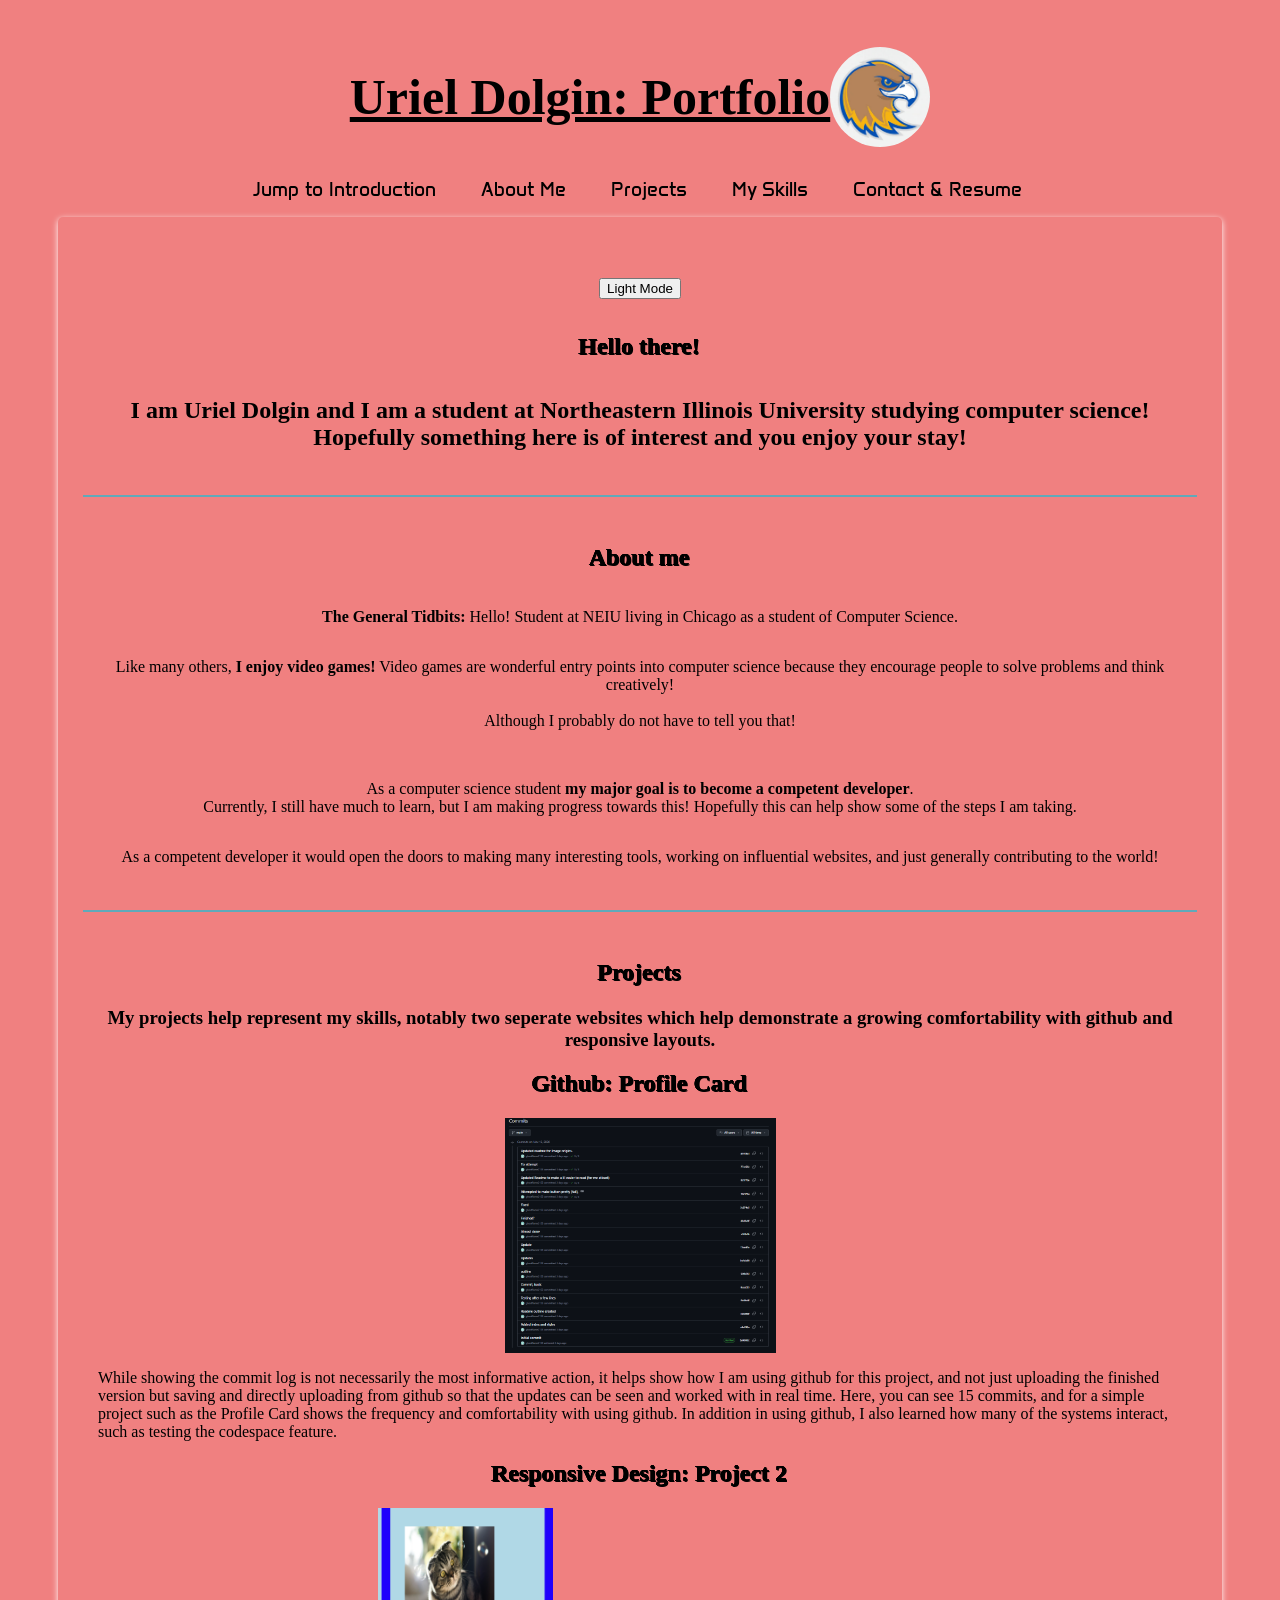
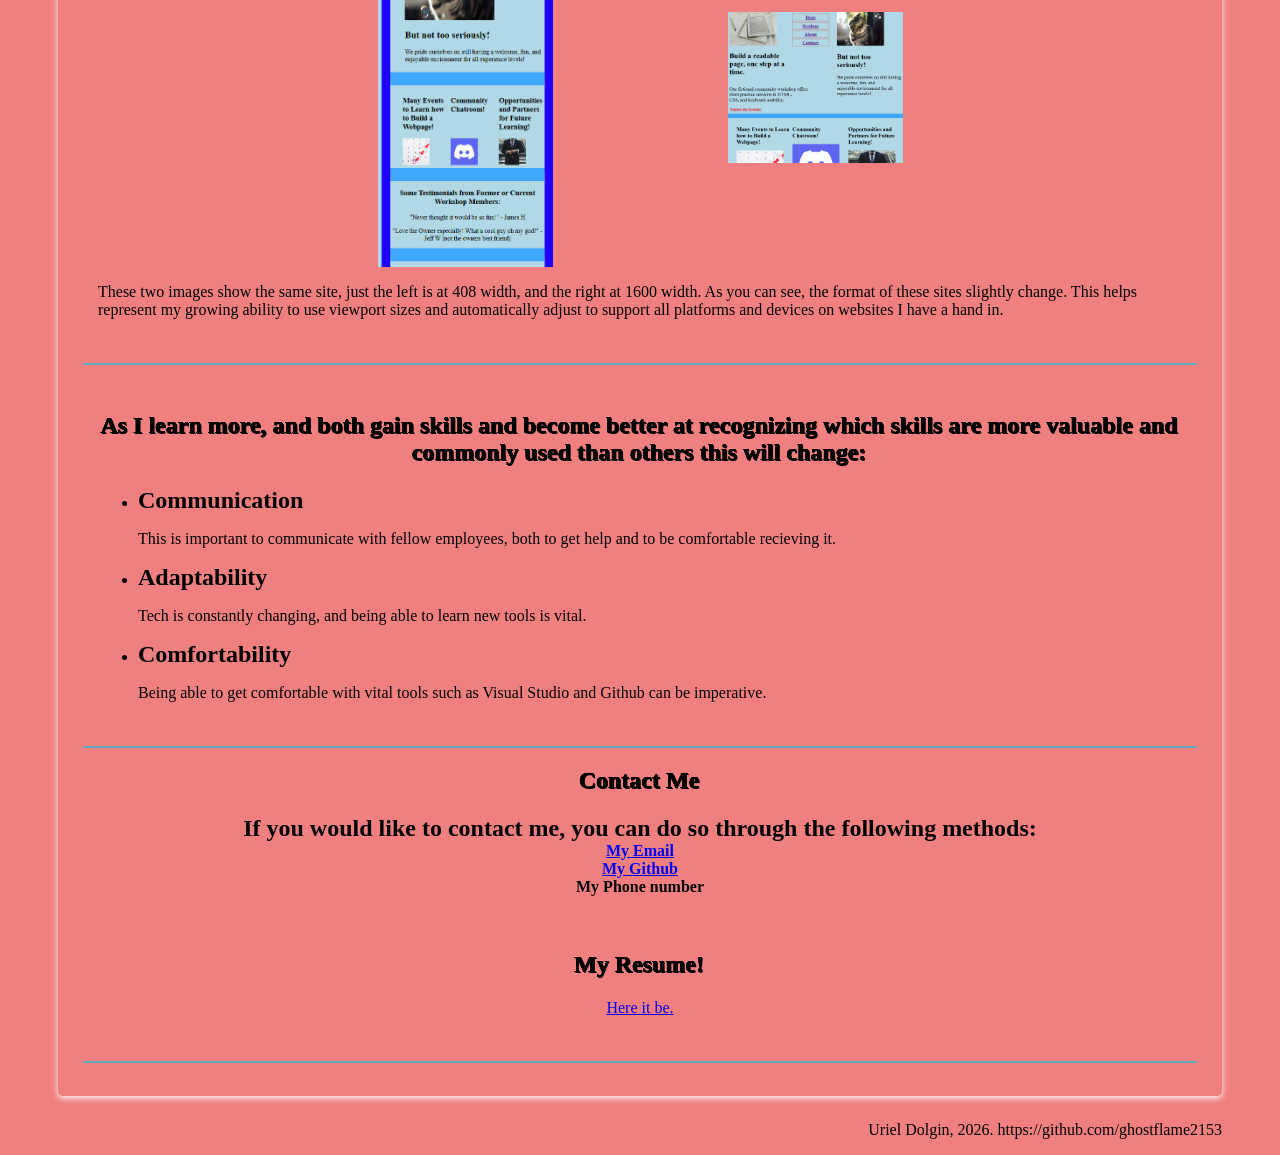
<file: index.html>
<!doctype html>
<html lang="en">
<head>
  <link rel="preconnect" href="https://fonts.googleapis.com">
<link rel="preconnect" href="https://fonts.gstatic.com" crossorigin>
<link href="https://fonts.googleapis.com/css2?family=Anta&display=swap" rel="stylesheet">
  <meta charset="utf-8">
  <meta name="viewport" content="width=device-width, initial-scale=1.0">
  <title>Uriel Dolgin: Portfolio</title>
  <script src="app.js" defer></script>
  <link rel="stylesheet" href="styles.css">
</head>
<body>
  <header>
    <h1><span> Uriel Dolgin: Portfolio </span> <img src="images/NEIUeagle.jpg" alt="NEIU eagle" width="50" height="50"></h1>
    <nav class="main">
      <ul>
        <li><a href="#intro">Jump to Introduction</a></li>
        <li><a href="#about">About Me</a></li>
        <li><a href="#projects">Projects</a></li>
        <li><a href="#skills">My Skills</a></li>
        <li><a href="#resume">Contact & Resume</a></li>
      </ul>
    </nav>
    <!--Unsure whether i should add a nav for Contact or not. They havent looked yet so that feels unnecessary, but then if they scroll back up to nav they might want it.-->
<!-- make sure to update and add nav # to each section -->
    <!-- Header and navigation: your name or logo, and links to your main sections. -->
  </header>
  <main>
    <section id="intro">
    <p> <button onclick="changeText(this)">Light Mode</button> </p>
      <h2>Hello there!</h2><p><span class = "bigbold">I am Uriel Dolgin and I am a student at Northeastern Illinois University studying computer science!<br>
      Hopefully something here is of interest and you enjoy your stay! </p></span>
      <!-- Introduction: your name, a one-line headline, a short welcome, and a link to your work. -->
    </section>
     <hr class="seperator">

    <section id="about">
      <h2>About me</h2>
      <p><span class="bold">The General Tidbits: </span>Hello! Student at NEIU living in Chicago as a student of Computer Science. </p>
      <p>Like many others, <span class="bold">I enjoy video games!</span> Video games are wonderful entry points into computer science because they encourage people to 
        solve problems and think creatively! <br><br>Although I probably do not have to tell you that!</p><br>
       <p>As a computer science student <span class="bold">my major goal is to become a competent developer</span>.<br> Currently, I still have much to learn, but I am making progress towards this!
       Hopefully this can help show some of the steps I am taking. </p>
       <p>As a competent developer it would open the doors to making many interesting tools, working on influential websites, and just generally contributing to the world!</p>
      <!-- About: your interests, studies, and goals. No home address, phone number, or student ID. -->
    </section>
     <hr class="seperator">



    <section id="projects">
      <h2>Projects</h2>
      <h3>My projects help represent my skills, notably two seperate websites which help demonstrate a growing comfortability with github and responsive layouts.</h3>
      <h2>Github: Profile Card</h2>
      <img src="images/commits.png" alt="commit history in github" width="1250" height="550">
      <p>While showing the commit log is not necessarily the most informative action, it helps show how I am using github for this project, 
        and not just uploading the finished version but saving and directly uploading from github so that the updates can be seen and worked with in 
        real time. Here, you can see 15 commits, and for a simple project such as the Profile Card shows the frequency and comfortability with using 
        github. In addition in using github, I also learned how many of the systems interact, such as testing the codespace feature. </p>
    
        <h2>Responsive Design: Project 2</h2>
        <div class="responsive">
        <img src="images/responsive.png" alt="example of responsive designed website at 408 width">
        <img src="images/responsive2.png" alt="example of responsive designed website at 1600 width">
          </div>
        <p>These two images show the same site, just the left is at 408 width, and the right at 1600 width. As you can see, the format of these sites slightly change. 
          This helps represent my growing ability to use viewport sizes and automatically adjust to support all platforms and devices on websites I have a hand in. </p>
        </p>
        <!--Originally I was planning on making the text not appear when I go to the lowest setting of viewport but because its less important to read each line
        and I explain any context that might be wanted that is not as easily read, I thought the images were ok lined up as they are in lower viewports. But unsure
        -->
      </section>
    <hr class="seperator">



    <section id="skills">
      <h2> As I learn more, and both gain skills and become better at recognizing which skills are more valuable 
        and commonly used than others this will change:</h2>
        <ul>
          <li><span class = "bigbold">Communication</span></li>
          <li><p> This is important to communicate with fellow employees, both to get help and to be comfortable recieving it.</p> </li>
          <li><span class = "bigbold">Adaptability</span></li>
          <li><p>Tech is constantly changing, and being able to learn new tools is vital.</p></li>
          <li><span class = "bigbold">Comfortability</span></li>
         <li><p>Being able to get comfortable with vital tools such as Visual Studio and Github can be imperative.</p></li>
        </ul>
      <!-- Skills: the skills your work samples show, each connected to a sample. -->
    </section>
    <section id="contact"> 
      <hr class="seperator">
      <h2>Contact Me</h2>
      <p><span class="bigbold"> If you would like to contact me, you can do so through the following methods: </span> <br>
        <a class="bold" href="mailto:uriel.dolgin@gmail.com">My Email</a> <br>
        <a class="bold" href="https://github.com/ghostflame2153" target="_blank">My Github</a> <br>
        <a class="bold">My Phone number</a> <br>
      </p>
      <!-- Contact: a professional way to reach you, such as a profile link. -->
    </section>
     <!--<hr class="seperator"> for now im combining resume with contact. Unsure if this is correct but they feel combinable.-->



    <section id="resume">
      <h2>My Resume!</h2>
      <a href=" https://docs.google.com/document/d/1HRyX2I3Npv7JFHVDD5rGFDdb4rKY32hjptlK54Q6o1s/edit?usp=sharing" target="_blank"> Here it be.</a>
      </p>
      <!-- Resume: a resume section or a link to a downloadable resume PDF. -->
    </section>
    <hr class="seperator">
     <!--<hr class="seperator"> just incase i want to use it later to add more sections-->

  </main>
  <footer>
    <p>Uriel Dolgin, 2026. https://github.com/ghostflame2153 </p>
    <!-- Footer: your name, the year, and your profile links. -->
  </footer>
  <script src="app.js"></script>
</body>
</html>
</file>
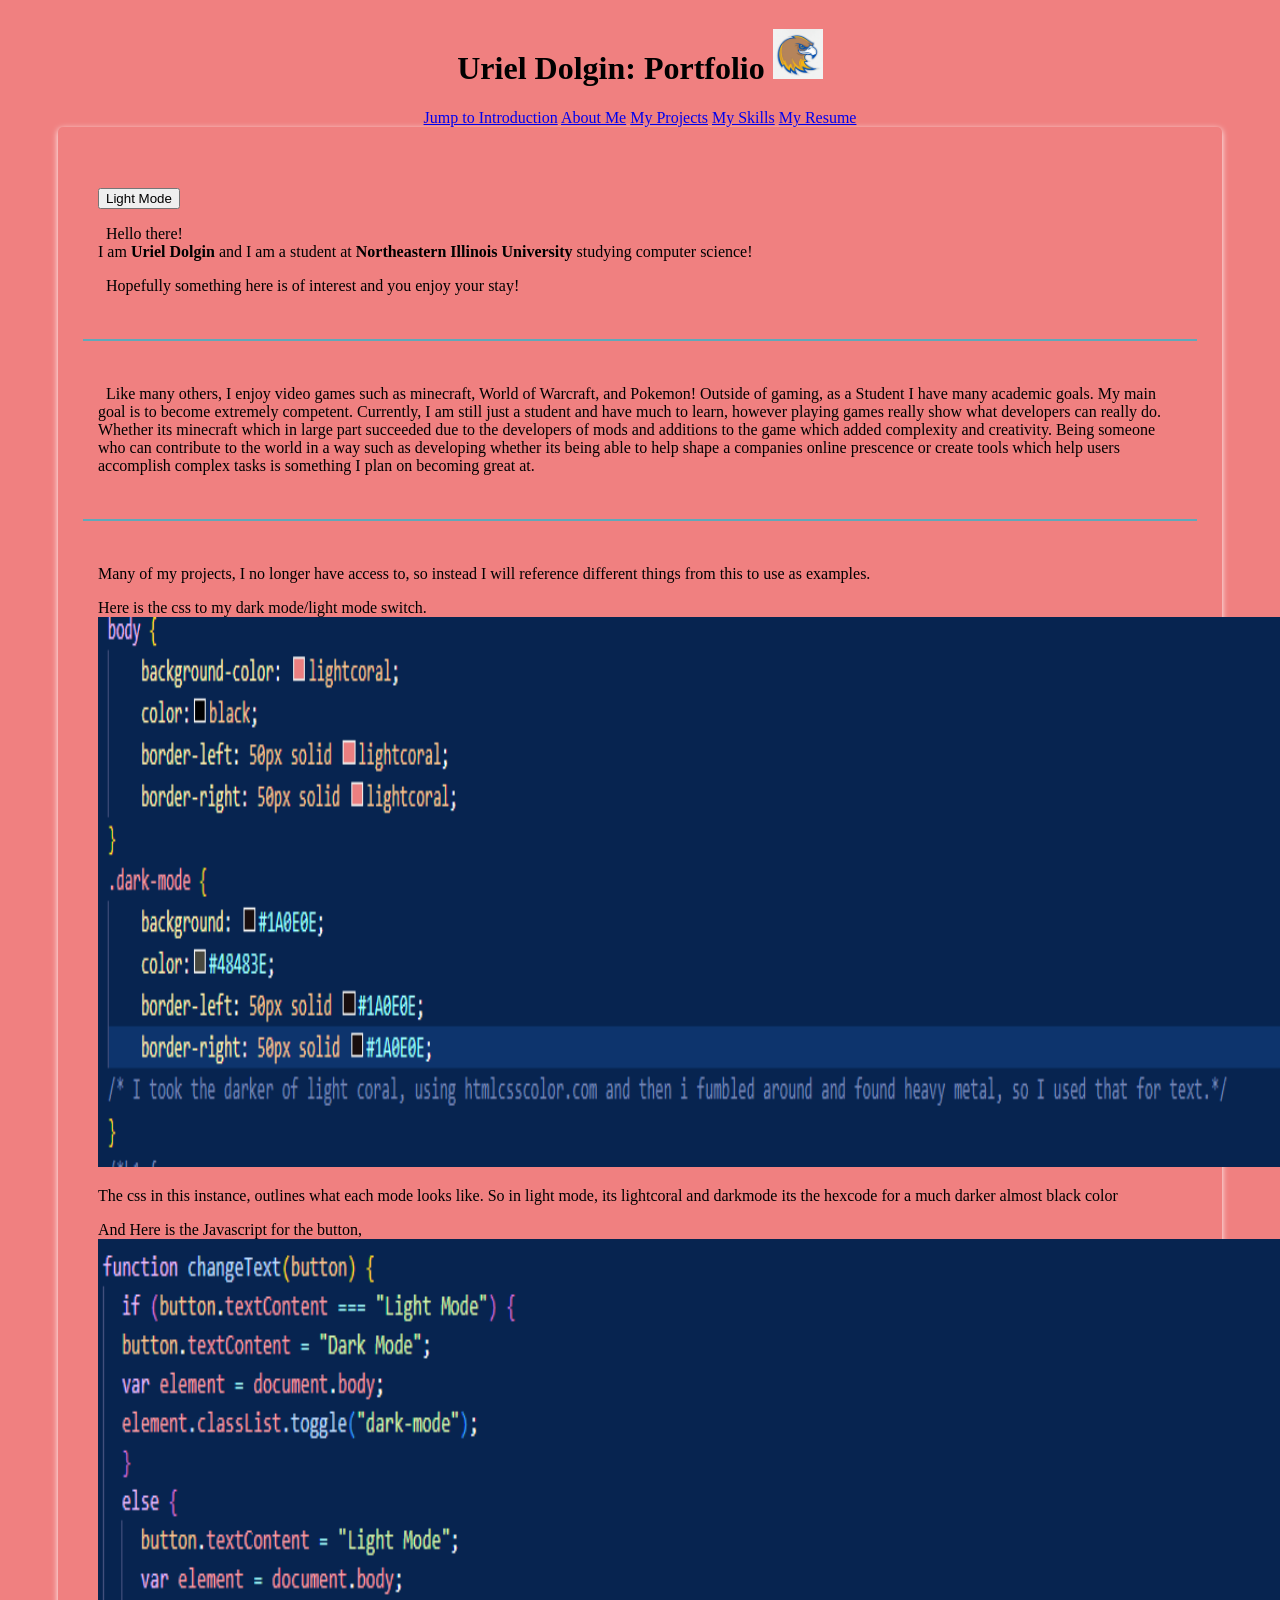
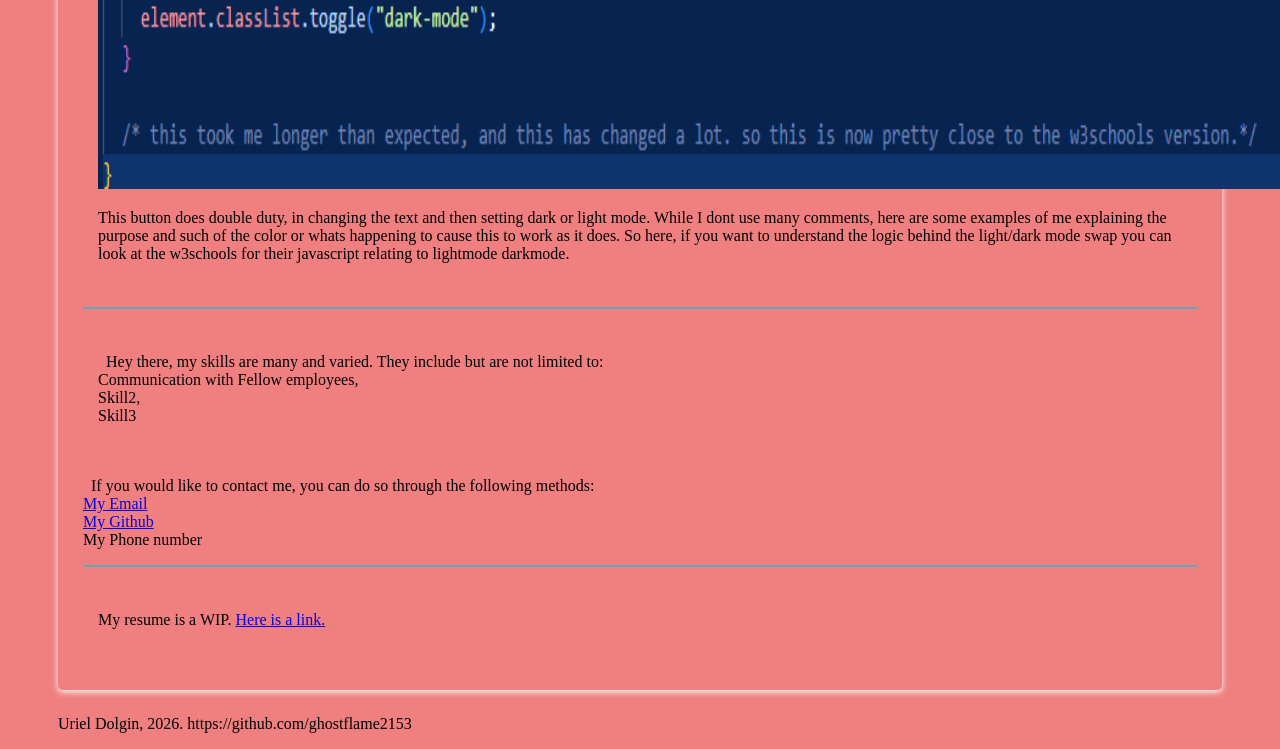
<file: cs300-portfolio-old/index.html>
<!doctype html>
<html lang="en">
<head>
  <meta charset="utf-8">
  <meta name="viewport" content="width=device-width, initial-scale=1.0">
  <title>Uriel Dolgin: Portfolio</title>
  <script src="app.js" defer></script>
  <link rel="stylesheet" href="styles.css">
</head>
<body>
  <header>
    <h1> Uriel Dolgin: Portfolio <img src="images/NEIUeagle.jpg"alt="NEIU eagle" width="50" height="50"></h1>
    <nav>
    <a href="#intro">Jump to Introduction</a>
    <a href="#about">About Me</a>
    <a href="#projects">My Projects</a>
    <a href="#skills">My Skills</a>
    <a href="#resume">My Resume</a>
    </nav>
    <!--Unsure whether i should add a nav for Contact or not. They havent looked yet so that feels unnecessary, but then if they scroll back up to nav they might want it.-->
<!-- make sure to update and add nav # to each section -->
    <!-- Header and navigation: your name or logo, and links to your main sections. -->
  </header>
  <main>
    <section id="intro">
    <p> <button onclick="changeText(this)">Light Mode</button> </p>
      <p> &nbsp; Hello there! <br> I am <span class="bold">Uriel Dolgin</span> and I am a student at <span class="bold">Northeastern Illinois University</span> <span class="clickable text">studying computer science!</span></p>
      <p> &nbsp; Hopefully something here is of interest and you enjoy your stay! </p>
      <!-- Introduction: your name, a one-line headline, a short welcome, and a link to your work. -->
    </section>
     <hr class="seperator">

    <section id="about">
      <p> &nbsp; Like many others, I enjoy video games such as <span class="minecraft">minecraft</span>,<span class="wow"> World of Warcraft</span>, and <span class="pokemon">Pokemon!</span>
        Outside of gaming, as a Student I have many academic goals. My main goal is to become extremely competent. Currently, I am still just a student and have much to learn, however
        playing games really show what <span class="clickable text">developers</span> can really do. Whether its minecraft which in large part succeeded due to the <span class="clickable text">developers</span> of mods and additions to the game which added
        complexity and creativity. Being someone who can contribute to the world in a way such as developing whether its being able to help shape a companies online prescence or create tools which 
        help users accomplish complex tasks is something I plan on becoming great at. </p>
      <!-- About: your interests, studies, and goals. No home address, phone number, or student ID. -->
    </section>
     <hr class="seperator">



    <section id="projects">
      <p> Many of my projects, I no longer have access to, so instead I will reference different things from this to use as examples.</p>
      <p>Here is the css to my dark mode/light mode switch. <br> <img src="images/darkmodecss.png"alt="the css relating to dark mode and light mode" width="1250" height="550">  </p>
      <p> The css in this instance, outlines what each mode looks like. So in light mode, its lightcoral and darkmode its the hexcode for a much darker almost black color</p>
      <p> And Here is the Javascript for the button, <br> <img src="images/js.png"alt="the javascript of the same" width="1250" height="550"></p>
      <p> This button does double duty, in changing the text and then setting dark or light mode. While I dont use many comments, here are some examples of me explaining
        the purpose and such of the color or whats happening to cause this to work as it does. So here, if you want to understand the logic behind the light/dark mode swap you can look 
        at the w3schools for their javascript relating to lightmode darkmode. 
      </p>
    </section>
    <hr class="seperator">



    <section id="skills">
      <p> &nbsp; Hey there, my skills are many and varied. They include but are not limited to:<br>
        <span class="skills"> Communication with Fellow employees</span>, <br>
        <span class="skills">Skill2</span>, <br>
        <span class="skills">Skill3</span>
      </p>
      <!-- Skills: the skills your work samples show, each connected to a sample. -->
    </section>
    <section id="contact"> 
      <p>&nbsp; If you would like to contact me, you can do so through the following methods: <br>
        <a class="contact" href="mailto:uriel.dolgin@gmail.com">My Email</a> <br>
        <a class="contact" href="https://github.com/ghostflame2153" target="_blank">My Github</a> <br>
        <a class="contact">My Phone number</a> <br>
      </p>
      <!-- Contact: a professional way to reach you, such as a profile link. -->
    </section>
     <hr class="seperator">



    <section id="resume">
      <p>My resume is a WIP. <a href=" https://docs.google.com/document/d/1HRyX2I3Npv7JFHVDD5rGFDdb4rKY32hjptlK54Q6o1s/edit?usp=sharing"> Here is a link.</a>
      </p>
      <!-- Resume: a resume section or a link to a downloadable resume PDF. -->
    </section>
     <!--<hr class="seperator"> just incase i want to use it later to add more sections-->

  </main>
  <footer>
    <p>Uriel Dolgin, 2026. https://github.com/ghostflame2153 </p>
    <!-- Footer: your name, the year, and your profile links. -->
  </footer>
  <script src="app.js"></script>
</body>
</html>
</file>
<file: styles.css>
/* Write your own styles here. */
:root {
        --a-text-shadow:
        -1px -1px 0 #000,
            -1px -1px 0 #000, 
            -1px -1px 0 #000, 
            -1px -1px 0 #000;
    }

body {
    background-color: lightcoral;
    color:black; 
    border-left: 50px solid lightcoral;
    border-right: 50px solid lightcoral;
    transition: background-color 0.3s ease, color 0.3s ease, border-color 0.3s ease;
}
.dark-mode {
    background: #1A0E0E;
    color:#92924f;
    border-left: 50px solid #1A0E0E;
    border-right: 50px solid #1A0E0E;
    --a-text-shadow:
        -1px -1px #f8baee,
        -1px -1px #f8baee,
        -1px -1px #f8baee,
        -1px -1px #f8baee;
}

.anta-regular {
  font-family: "Anta", sans-serif;
  font-weight: 400;
  font-style: normal;
}
.bold {
    font-weight: bold;
}
.bigbold {
    font-weight:bold;
    font-size:x-large;
}
header {
    display: flex;
    flex-direction: column;
    justify-content: center;
    align-items: center;
}
nav ul {
    list-style-type: none;
}
img {
    max-width: 100%;
    height:auto;
    display: block;
    margin-left:auto;
    margin-right: auto;
}
h2{
    text-align:center;
}
h3{
    text-align: center;
}
header h1 {
    margin-bottom: 10px;
    text-decoration: underline;
    font-size: 50px;
    padding: 5px;
    display: flex;
    flex-direction: row;
    align-items: center;
    img{
        height: 2em;
        width: 2em;
        border-radius: 50%;
    }
}
nav.main ul {
    display: flex;
    flex-direction: row;
    justify-content: flex-start;
    li {

        font-family: "Anta", sans-serif;
        font-weight: 400;
        font-style: normal;
        font-size:larger;
        a{
            text-decoration:none;
            color:inherit;
            transition: color 0.3s ease;

        }
        a:hover {
            color:rgb(218, 25, 57);
            text-shadow: var(--a-text-shadow);
           /* background:1vh;
            background-color:rgba(29, 77, 233, 0.623); 
            I dont think it needs this, but also the shadow doesnt stand out much in dark so its here as backup*/
        }
    }
}
h2{
    font-size:x-large;
    text-shadow: var(--a-text-shadow);
}
/* originally contact was not centerect. But as resume was bundled with it, it no longer worked to be on the left while the piece directly under it, resume, was not. 
If resume is ever expanded into its own category again, then #contact will be removed. (Mostly here to justify why I dont have the default text-align:center;*/
#contact, #resume {
    text-align: center;
}
footer {
    text-align:right;
}
#skills ul li:has(p){
    list-style-type:none ;
}
@media (min-width:375px) and (max-width:767px){
    nav.main ul{
        box-sizing: border-box;
    padding:0;
    margin:0;
    list-style:none;
    display:grid;
    grid-template-columns: repeat(2, minmax(0,1fr));
    }
    li{

        place-items:center;
        display:flex;
        justify-content: center;
    }
    li:nth-child(5){
        grid-column: 1 / -1;
        justify-self: center;
    }

#projects img{
    display: block;
    margin-bottom: 5vh;
}
}
@media (min-width:768px){
    
    nav.main ul {
        
    display: flex;
    flex-direction: row;
    justify-content: flex-start;
    li {

        padding-right: 5vh;
        font-size:larger;
        a{
            text-decoration:none;
            color:inherit;
            transition: color 0.3s ease;

        }
    }
}
    #projects img{
        max-width: 25%;
        height:auto;
        display:block;
    }
    .responsive{
        margin-left:15vw;
        margin-right:15vw;
        display: flex;
        justify-content: space-between;
        align-items: center;
    }
    .responsive img{
        max-height: 60vh;
        width: 20vw;
        object-fit: fill;
    }
    

}

main {
    padding: 25px;
    margin-bottom: 25px;
    border-radius: 5px;
    box-shadow: 0 2px 6px white;
}
#intro,
#about,
#projects,
#skills,
#resume {
    padding: 20px 15px;
}

#intro,
#about{
    min-width:0;
    display: flex;
    flex-direction: column;
    justify-content: center;
    text-align:center;

}
.seperator{
    border:none;
    height: 2px;
    background-color: rgba(60, 179, 199,0.8)
}
</file>
<file: cs300-portfolio-old/styles.css>
/* Write your own styles here. */
body {
    background-color: lightcoral;
    color:black; 
    border-left: 50px solid lightcoral;
    border-right: 50px solid lightcoral;
}
.dark-mode {
    background: #1A0E0E;
    color:#48483E;
    border-left: 50px solid #1A0E0E;
    border-right: 50px solid #1A0E0E;
/* I took the darker of light coral, using htmlcsscolor.com and then i fumbled around and found heavy metal, so I used that for text.*/
}
/*h1 {
   /* order: -1;
    margin-bottom: 10px;
    color: #7064D1; 
    /* this should work on light and dark modes but to be tested */
   /* justify-content: center;
    text-decoration: underline;
    font-size: 50px;
    padding: 5px;
    display: flex;
    flex-direction: row;
    align-items: center;
}
*/
.bold {
    font-weight: bold;
}
header {
    display: flex;
    flex-direction: column;
    justify-content: center;
    align-items: center;
}
header.site-header h1{
    order: -1;
    margin-bottom: 10px;
    text-decoration: underline;
    font-size: 50px;
    padding: 5px;
    display: flex;
    flex-direction: row;
    align-items: center;
}

main {
    padding: 25px;
    margin-bottom: 25px;
    border-radius: 5px;
    box-shadow: 0 2px 6px white;
}

#intro,
#about,
#projects,
#skills,
#resume {
    padding: 20px 15px;
}

.seperator{
    border:none;
    height: 2px;
    background-color: rgba(60, 179, 199,0.8)
}

/*#mode {
    color: yellow;
    display: inline-block;
    border: 2px solid gray;
    padding: 5px 5px;
    border-radius: 6px;
    margin: 3px;
}
    Supposed to be left and right borders but TBD.
*/
</file>
